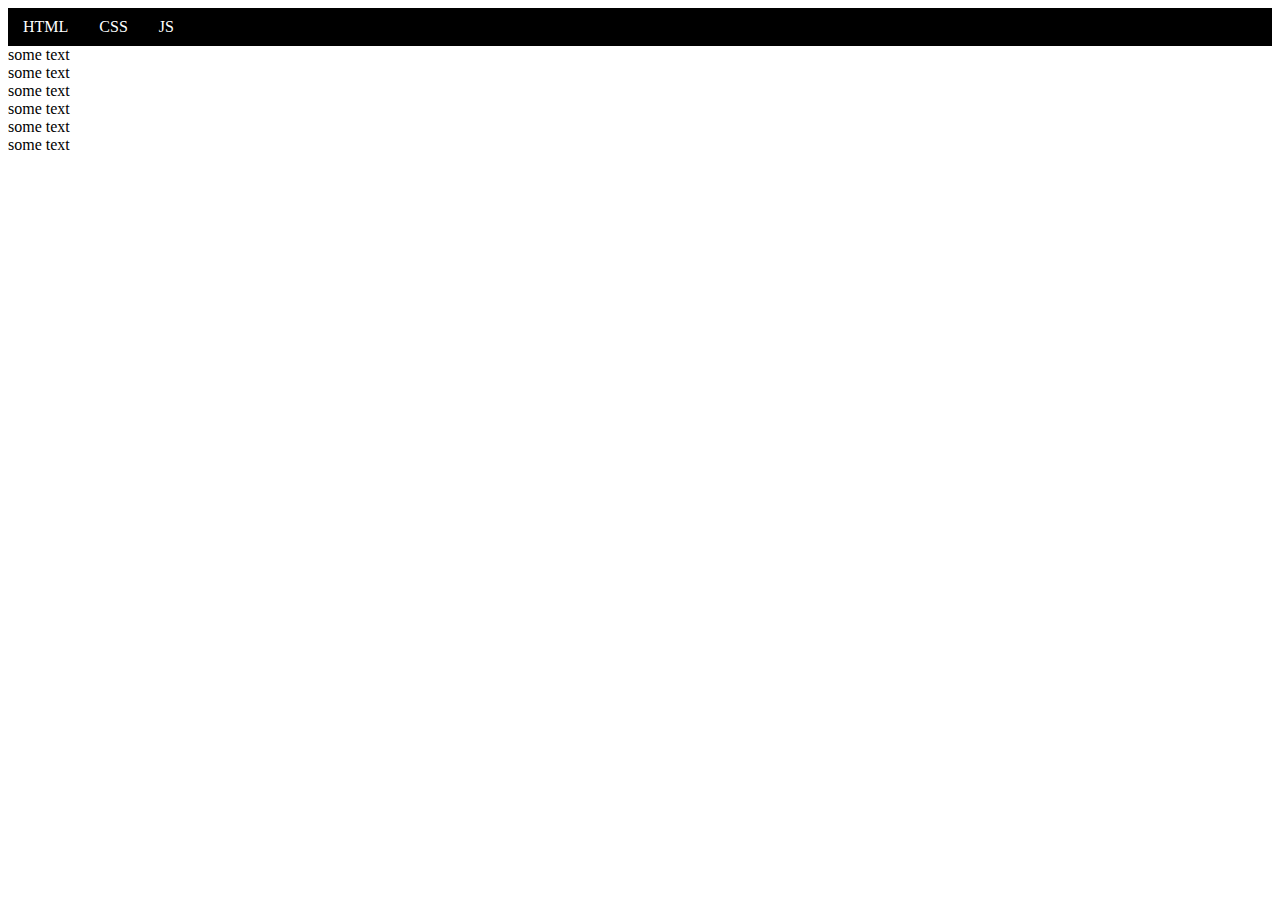
<file: index.html>
<!DOCTYPE html>
<html lang="en">
<head>
    <meta charset="UTF-8">
    <meta http-equiv="X-UA-Compatible" content="IE=edge">
    <meta name="viewport" content="width=device-width, initial-scale=1.0">
    <title>Document</title>
    <link rel="stylesheet" type="text/css" href="style.css">
    <link rel="icon" href="ghost.jpg", type="image/x-icon">
</head>
<body>
   <div>
     <ul>
        <li><a href="">HTML</a></li>
        <li><a href="">CSS</a></li>
        <li class="dropdown"><a href="javascript:void(0)" class="dropbth">JS</a>
            <div class="drop-content">
                <a href="">link 1</a>
                <a href="">link 2</a>
                <a href="">link 3</a>
            </div>
        </li>
    </ul>  
   </div>
   <div>some text</div>
   <div>some text</div>
   <div>some text</div>
   <div>some text</div>
   <div>some text</div>
   <div>some text</div>
    
</body>
</html>
</file>
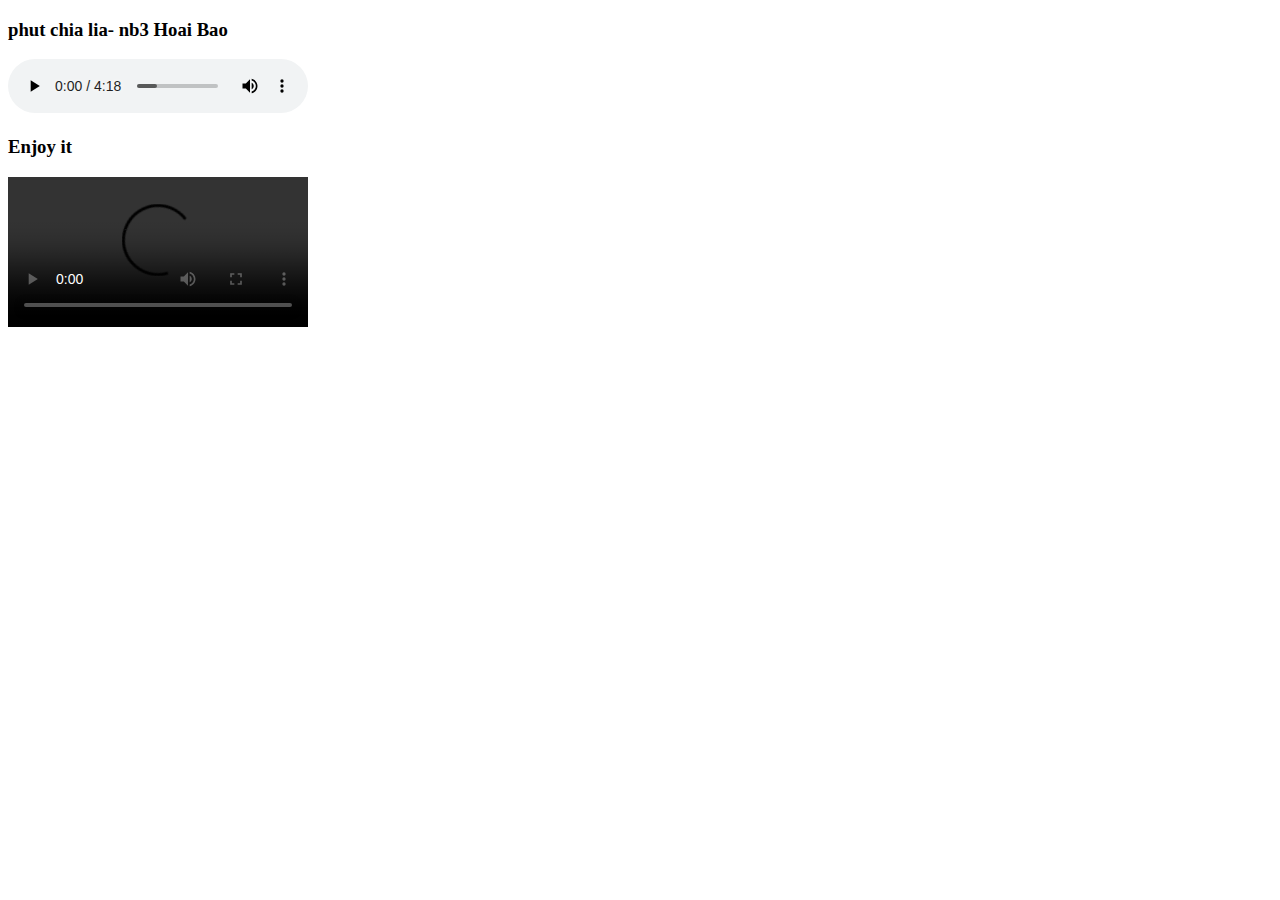
<file: Audio&Video.html>
<!DOCTYPE html>
<html lang="en">
<head>
    <meta charset="UTF-8">
    <meta http-equiv="X-UA-Compatible" content="IE=edge">
    <meta name="viewport" content="width=device-width, initial-scale=1.0">
    <title>Ghost</title>
</head>
<body>
    <h3>phut chia lia- nb3 Hoai Bao</h3>
    <audio controls> 
        <source src="phutchialia.mp3">
        your browser doesn't support 
    </audio>

    <h3>Enjoy it</h3>
    <video controls>
        <source src="">
    </video>
</body>
</html>
</file>
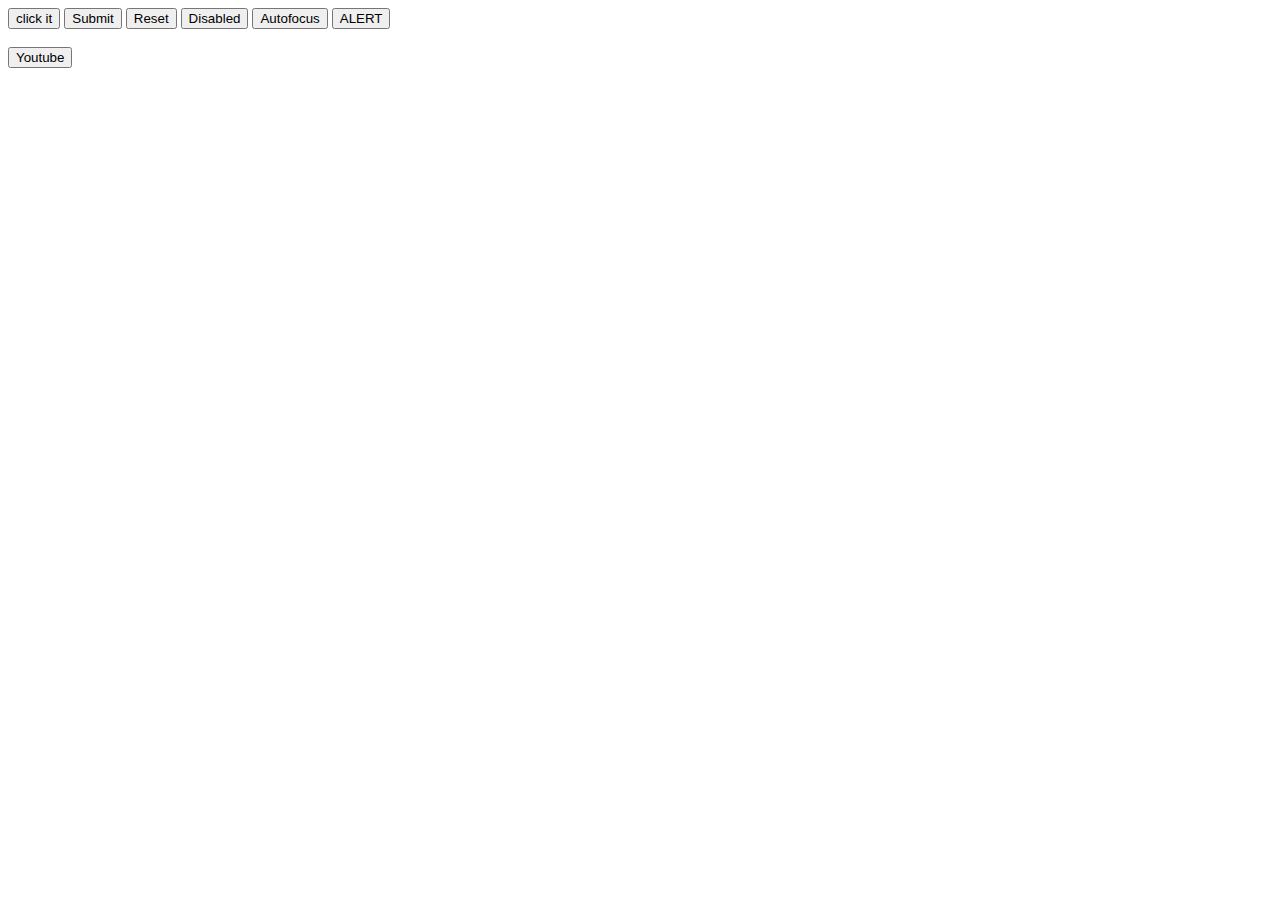
<file: Buttons.html>
<!DOCTYPE html>
<html lang="en">
<head>
    <meta charset="UTF-8">
    <meta http-equiv="X-UA-Compatible" content="IE=edge">
    <meta name="viewport" content="width=device-width, initial-scale=1.0">
    <title>Document</title>
</head>
<body>
    <button name="normal_button" type="button">click it</button>
    <button name="submit_button" type="submit" value="submit">Submit</button>
    <button name="reset_button" type="reset" value="reset">Reset</button>
    <button type="disabled">Disabled</button>
    <button type="autofocus">Autofocus</button>
    <button onclick="alert('Im Ghost')">ALERT</button>

    <br><br>
    <a href="https://youtube.com">
        <button>Youtube</button>
    </a>
</body>
</html>
</file>
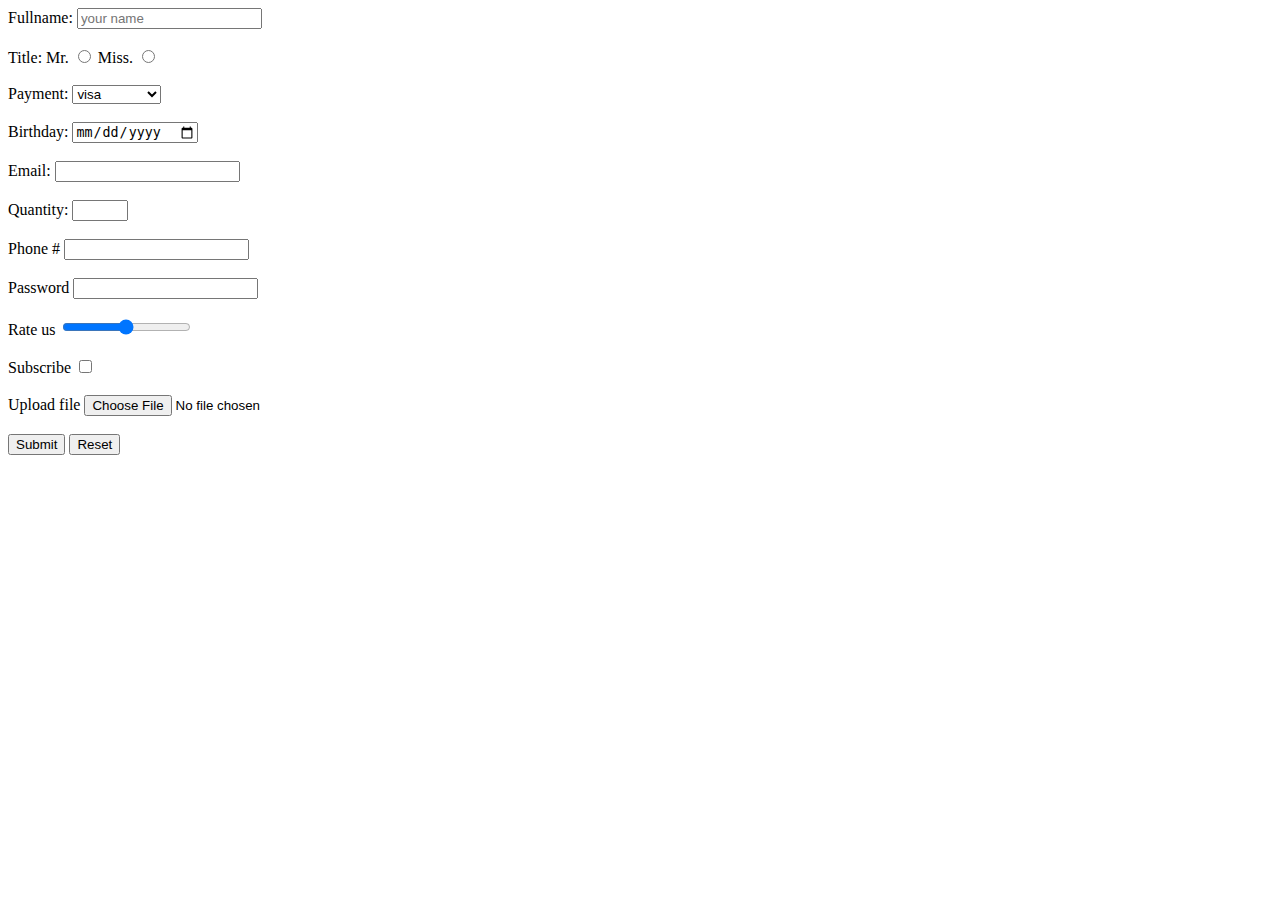
<file: forms.html>
<!DOCTYPE html>
<html lang="en">
<head>
    <meta charset="UTF-8">
    <meta http-equiv="X-UA-Compatible" content="IE=edge">
    <meta name="viewport" content="width=device-width, initial-scale=1.0">
    <title>Document</title>
</head>
<body>
   <form>
       <label for="fullname">Fullname: </label>
       <input type="text", id="fullname" name="fullname" placeholder="your name">
       <br><br>

       <label for="title">Title: </label>
       <label for="mr.">Mr.</label>
       <input type="radio" value="Mr." id="Mr.">
       <label for="mr.">Miss.</label>
       <input type="radio" value="Miss." id="Miss.">
       <br><br>

       <label for="payment">Payment: </label>
       <select name="payment" id="payment">
           <option value=visa">visa</option>
           <option value="mastercard">mastercard</option>
       </select>
       <br><br>

       <label for="birthday">Birthday:</label>
       <input type="date" id="birthday" name="birthday">
       <br><br>

       <label for="email">Email: </label>
       <input type="email">
       <br><br>

       <label for="quantity">Quantity: </label>
       <input type="number" min="1" max="99">
       <br><br>

       <label for="phone">Phone # </label>
       <input type="tel">
       <br><br>

       <label for="password">Password </label>
       <input type="password" maxlength="12">
       <br><br>

       <label for="rateus">Rate us </label>
       <input type="range" value="50" step="25">
       <br><br>

       <label for="subscripe">Subscribe </label>
       <input type="checkbox">
       <br><br>

       <label for="uploadfile">Upload file</label>
       <input type="file">
       <br><br>

       <button type="submit">Submit</button>
       <button type="reset">Reset</button>

   </form>
</body>
</html>
</file>
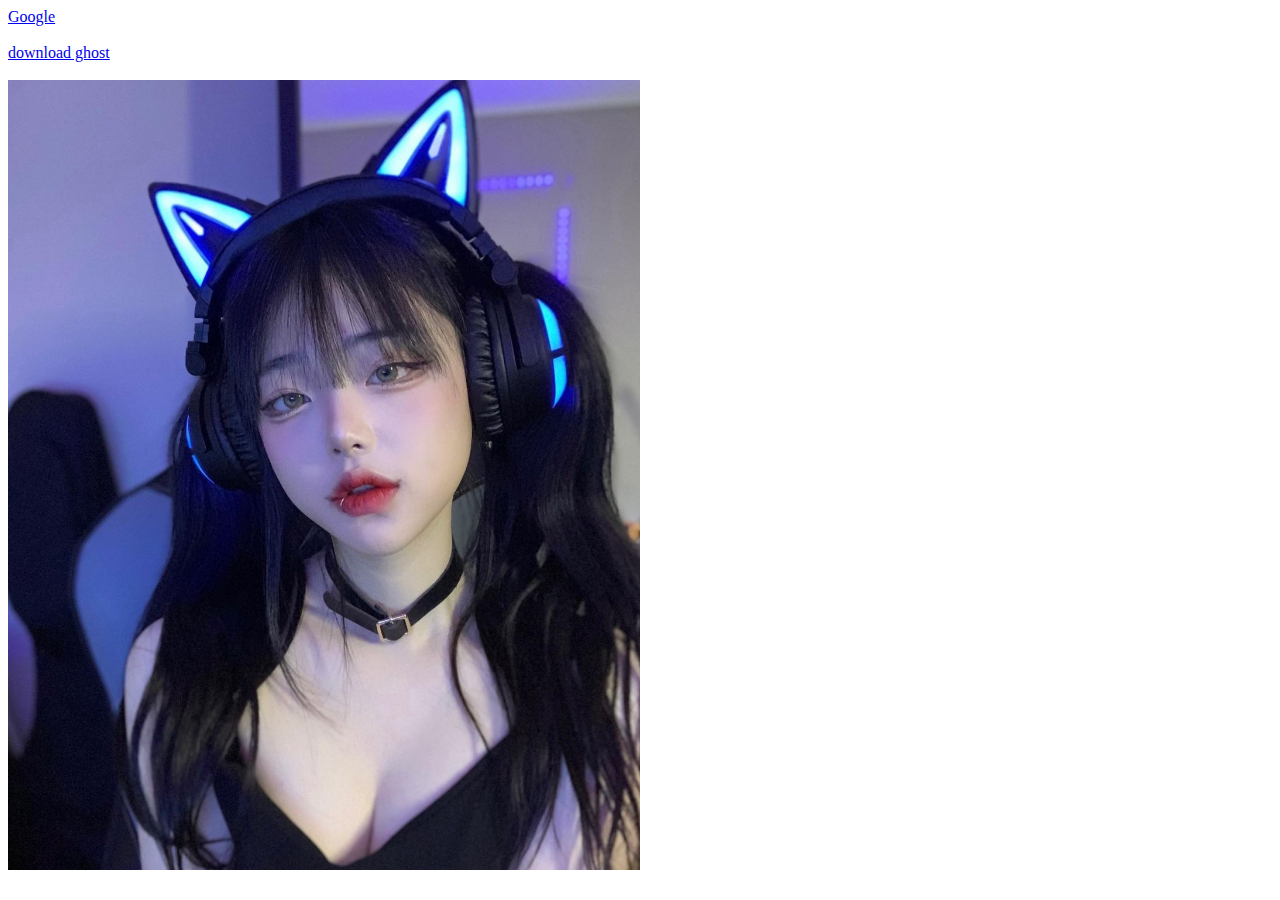
<file: ImgAndLink.html>
<!DOCTYPE html>
<html lang="en">
<head>
    <meta charset="UTF-8">
    <meta http-equiv="X-UA-Compatible" content="IE=edge">
    <meta name="viewport" content="width=device-width, initial-scale=1.0">
    <title>Document</title>
</head>
<body>
    <a href="https://www.google.com" target="_blank">Google</a>
    <br><br>
    <a href="ghost.jpg" download="Itwasme">download ghost</a>
    <br><br>
    <img src="ghost.jpg" height="50%" width="50%" alt="Me">
</body>
</html>
</file>
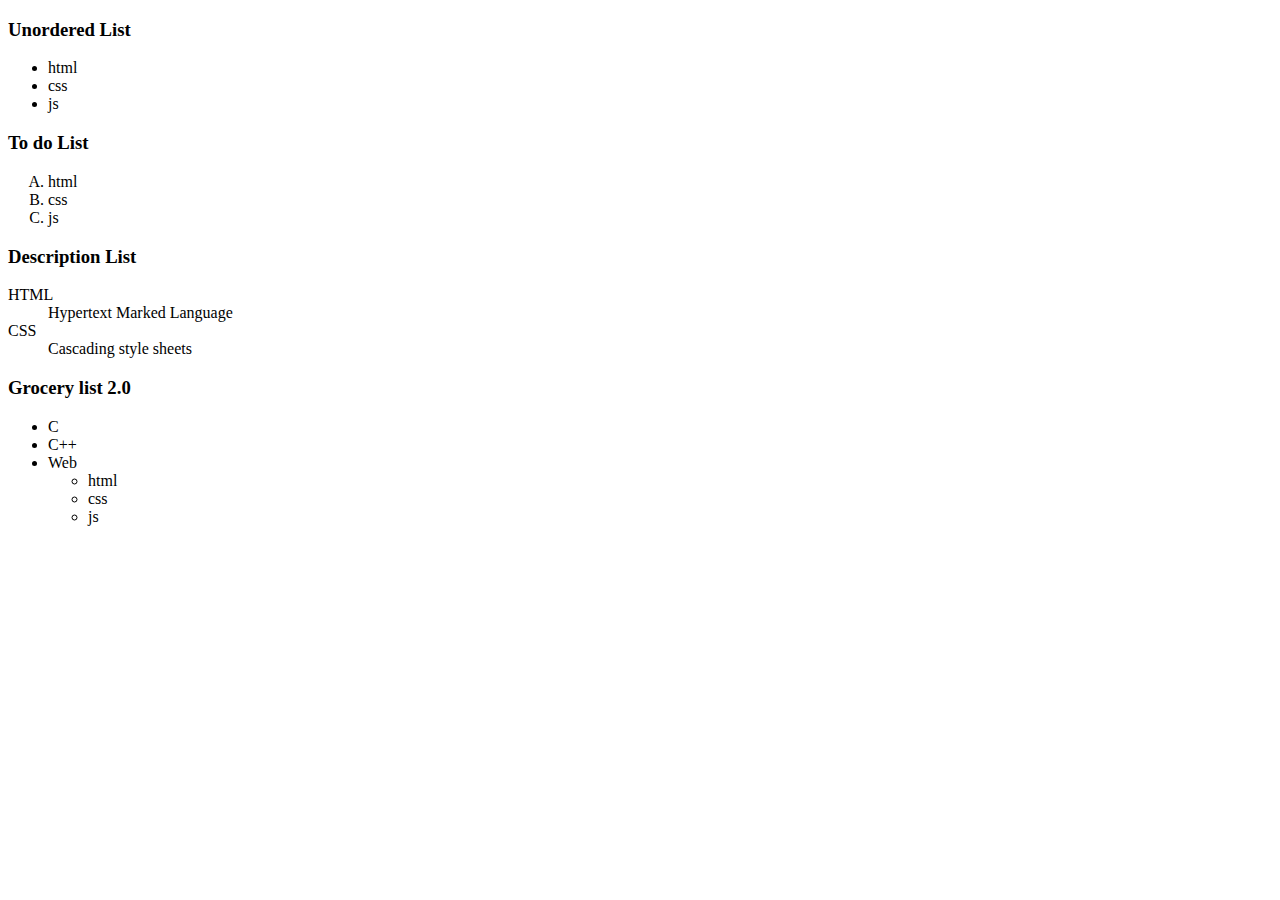
<file: lists.html>
<!DOCTYPE html>
<html lang="en">
<head>
    <meta charset="UTF-8">
    <meta http-equiv="X-UA-Compatible" content="IE=edge">
    <meta name="viewport" content="width=device-width, initial-scale=1.0">
    <title>Document</title>
</head>
<body>
    <!-- Unordered list-->
    <h3>Unordered List</h3>
    <ul style="list-style-type:disc">
        <li>html</li>
        <li>css</li>
        <li>js</li>
    </ul>

    <!--To do list-->
    <h3>To do List</h3>
    <ol type="A" >
        <li>html</li>
        <li>css</li>
        <li>js</li>
    </ol>

    <!--Description list-->
    <h3>Description List</h3>
    <dl>
        <dt>HTML</dt>
        <dd>Hypertext Marked Language</dd>
        <dt>CSS</dt>
        <dd>Cascading style sheets</dd>
    </dl>

    <h3>Grocery list 2.0</h3>
    <ul>
        <li>C</li>
        <li>C++</li>
        <li>Web
            <ul>
                <li>html</li>
                <li>css</li>
                <li>js</li> 
            </ul>
        </li>
    </ul>


</body>
</html>
</file>
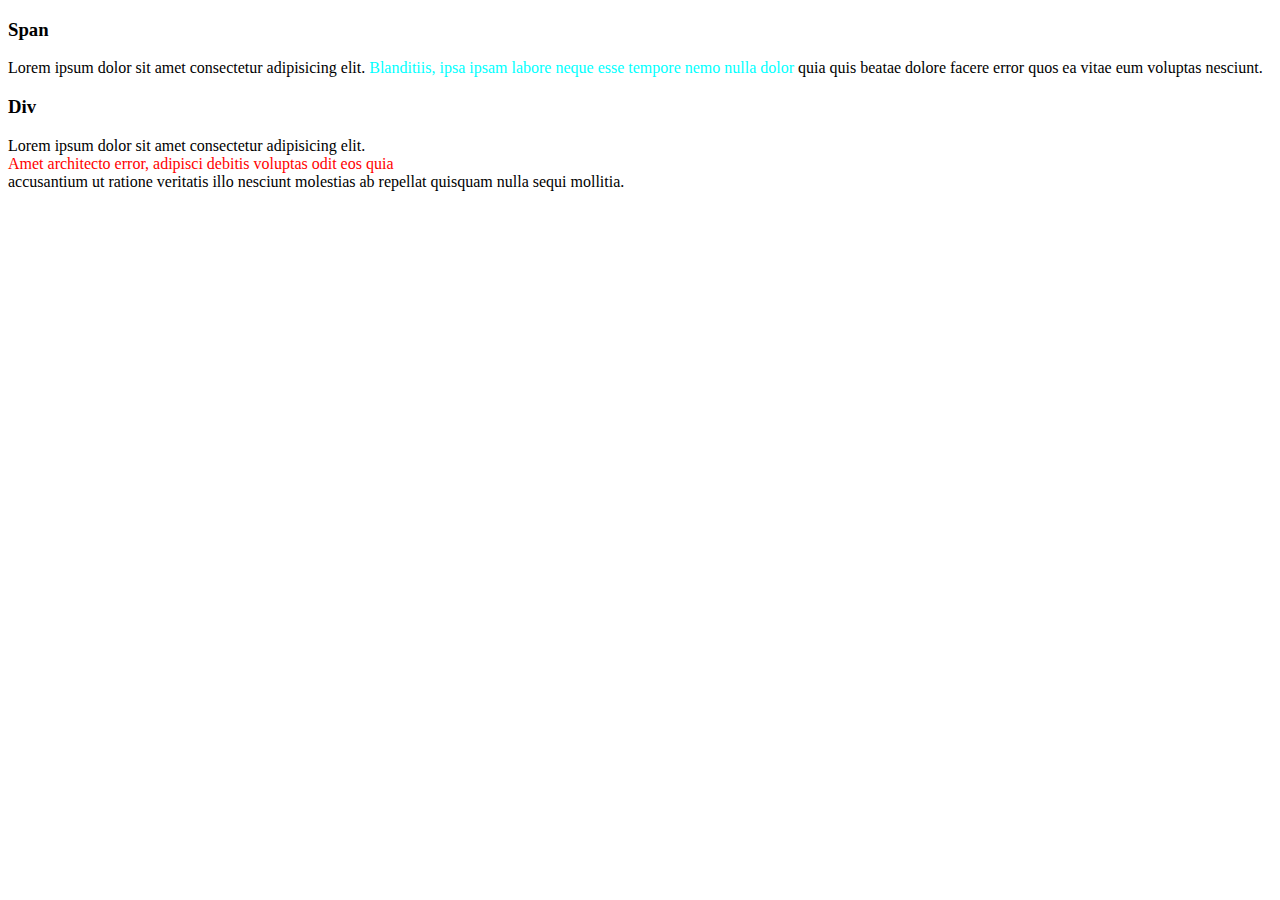
<file: Span&Div.html>
<!DOCTYPE html>
<html lang="en">
<head>
    <meta charset="UTF-8">
    <meta http-equiv="X-UA-Compatible" content="IE=edge">
    <meta name="viewport" content="width=device-width, initial-scale=1.0">
    <title>Document</title>
</head>
<body>
    <h3>Span</h3>
    Lorem ipsum dolor sit amet consectetur adipisicing elit.
    <span style="color: aqua;">Blanditiis, ipsa ipsam labore neque esse tempore nemo nulla dolor </span> 
     quia quis beatae dolore facere error quos ea vitae eum voluptas nesciunt.

     <h3>Div</h3>
     Lorem ipsum dolor sit amet consectetur adipisicing elit.
     <div style="color: red;">Amet architecto error, adipisci debitis voluptas odit eos quia</div> 
       accusantium ut ratione veritatis illo nesciunt molestias ab repellat quisquam nulla sequi mollitia.

</body>
</html>
</file>
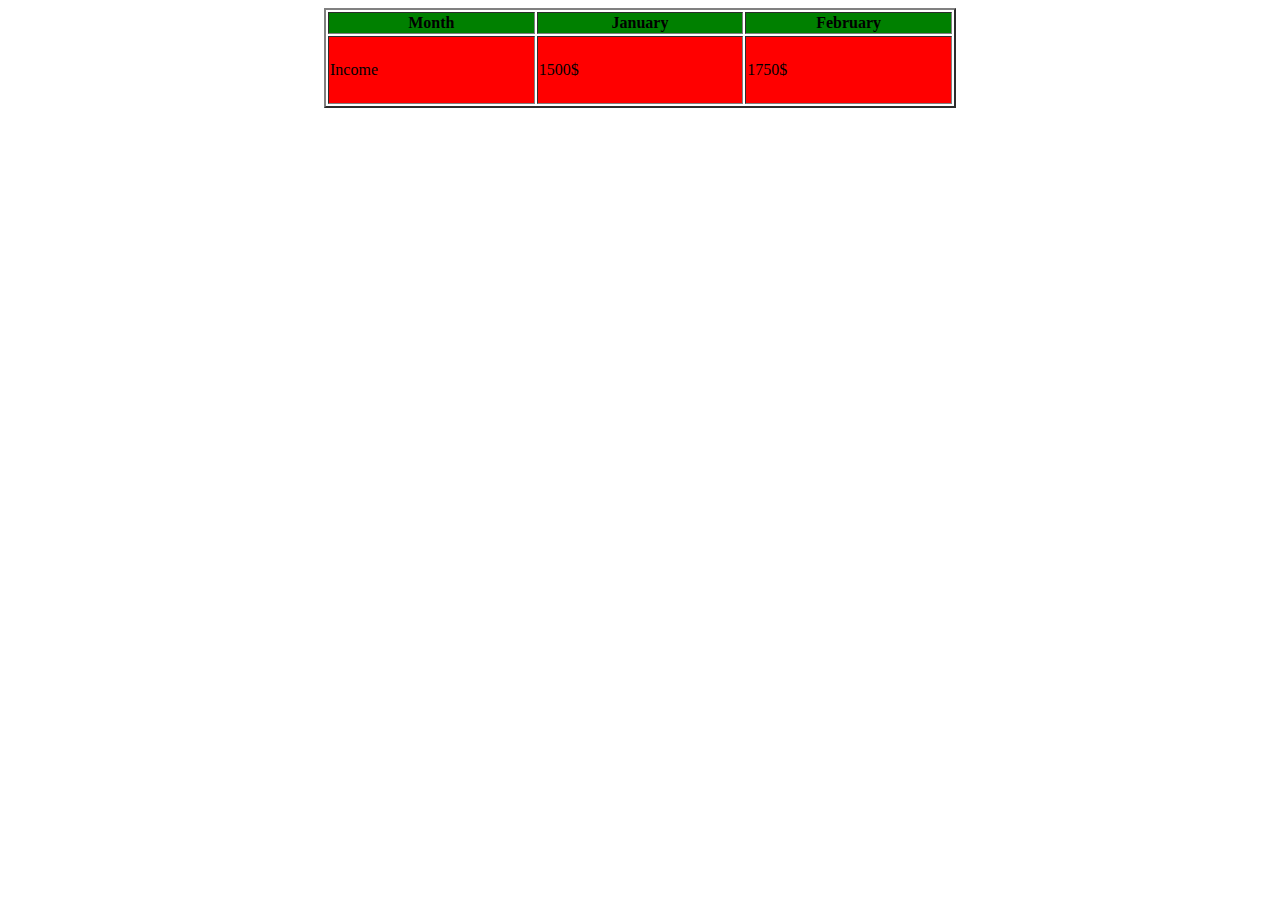
<file: Tables.html>
<!DOCTYPE html>
<html lang="en">
<head>
    <meta charset="UTF-8">
    <meta http-equiv="X-UA-Compatible" content="IE=edge">
    <meta name="viewport" content="width=device-width, initial-scale=1.0">
    <title>Document</title>
</head>
<body>
    <table border=2px width=50% height=100 align="center">
        <tr bgcolor="green" align="center">
            <th height = 10 width = 75>Month</th>
            <th height = 10 width = 75>January</th>
            <th height = 10 width = 75>February</th>
        </tr>
        <tr bgcolor="red">
            <td>Income</td>
            <td>1500$</td>
            <td>1750$</td>
        </tr>
    </table>
</body>
</html>
</file>
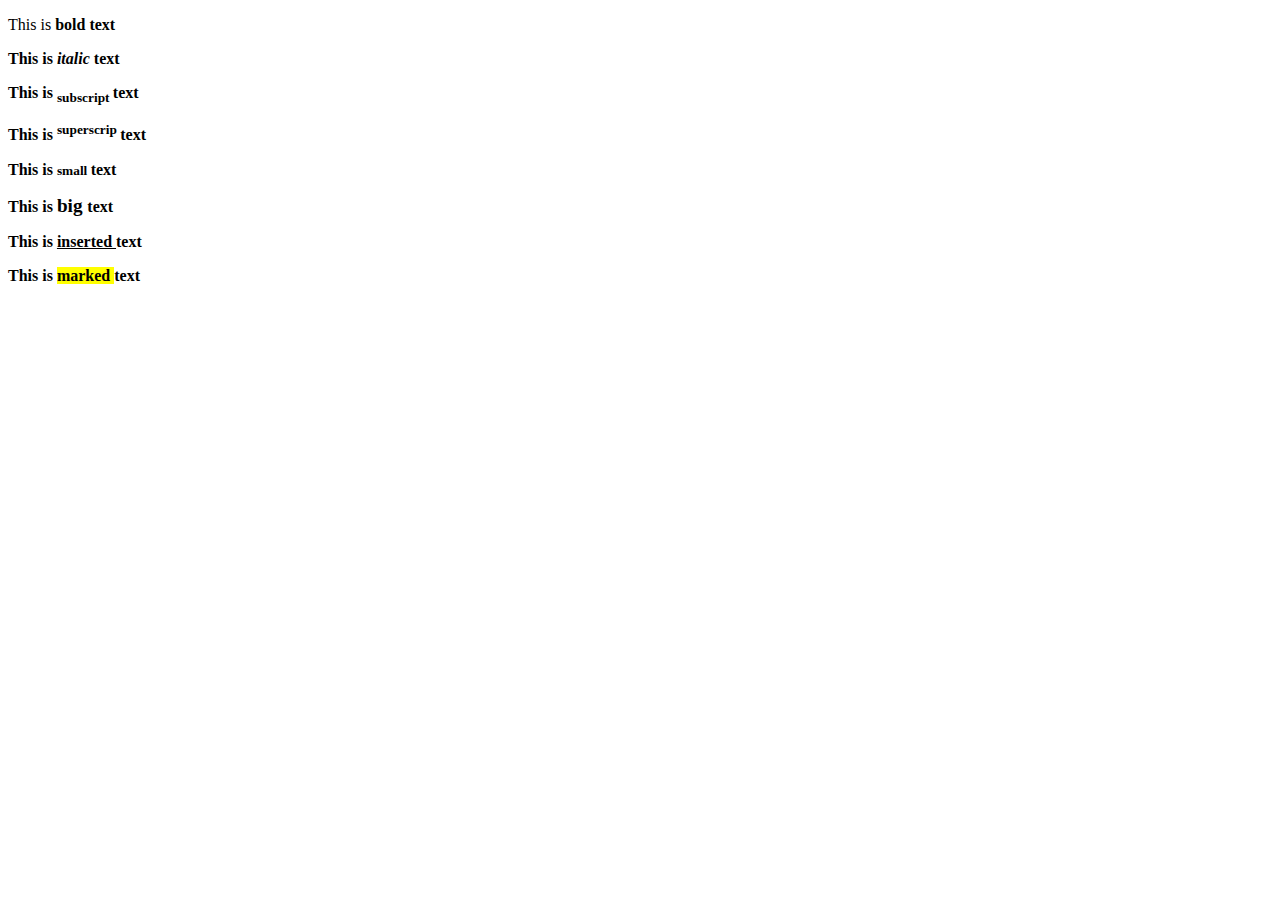
<file: TextFormat.html>
<!DOCTYPE html>
<html lang="en">
<head>
    <meta charset="UTF-8">
    <meta http-equiv="X-UA-Compatible" content="IE=edge">
    <meta name="viewport" content="width=device-width, initial-scale=1.0">
    <title>Document</title>
</head>
<body >
    <p>This is <b>bold <b>text</p>
    <p>This is <i>italic </i>text</p>
    <p>This is <sub>subscript </sub>text</p>
    <p>This is <sup>superscrip </sup>text</p>
    <p>This is <small>small </small>text</p>
    <p>This is <big>big </big>text</p>
    <p>This is <ins>inserted </ins>text</p>
    <p>This is <mark>marked </mark>text</p>
</body>
</html>
</file>
<file: style.css>
ul{
    list-style-type: none;
    margin: 0px;
    padding: 0px;
    overflow: hidden;
    background-color: black;
    width: 100%;
}

li {
    float: left;
}

li a:hover, .dropdown:hover .dropbth {
    background-color: red;
}

li a, .dropbth{
    float: left;
    text-align: center;
    text-decoration: none;
    border-right: 1px solid black;
    padding: 10px 15px;
    color: white;
    display: inline-block;
}

li.dropdown {
    display: inline-block;
}

.drop-content{
    display: none;
    position: absolute;
    background-color: white;
    text-decoration: none;
    min-width: 160px;
    box-shadow: 0px, 8px, 16px, 0px, rgba(0, 0, 0, 0.3);
    z-index: 1;
}

.drop-content a{
    color: black;
    display: block;
    padding: 12px, 16px;
    text-decoration: none;
    text-align: left;
}

.dropdown:hover .drop-content {
    display: block;
}
</file>
